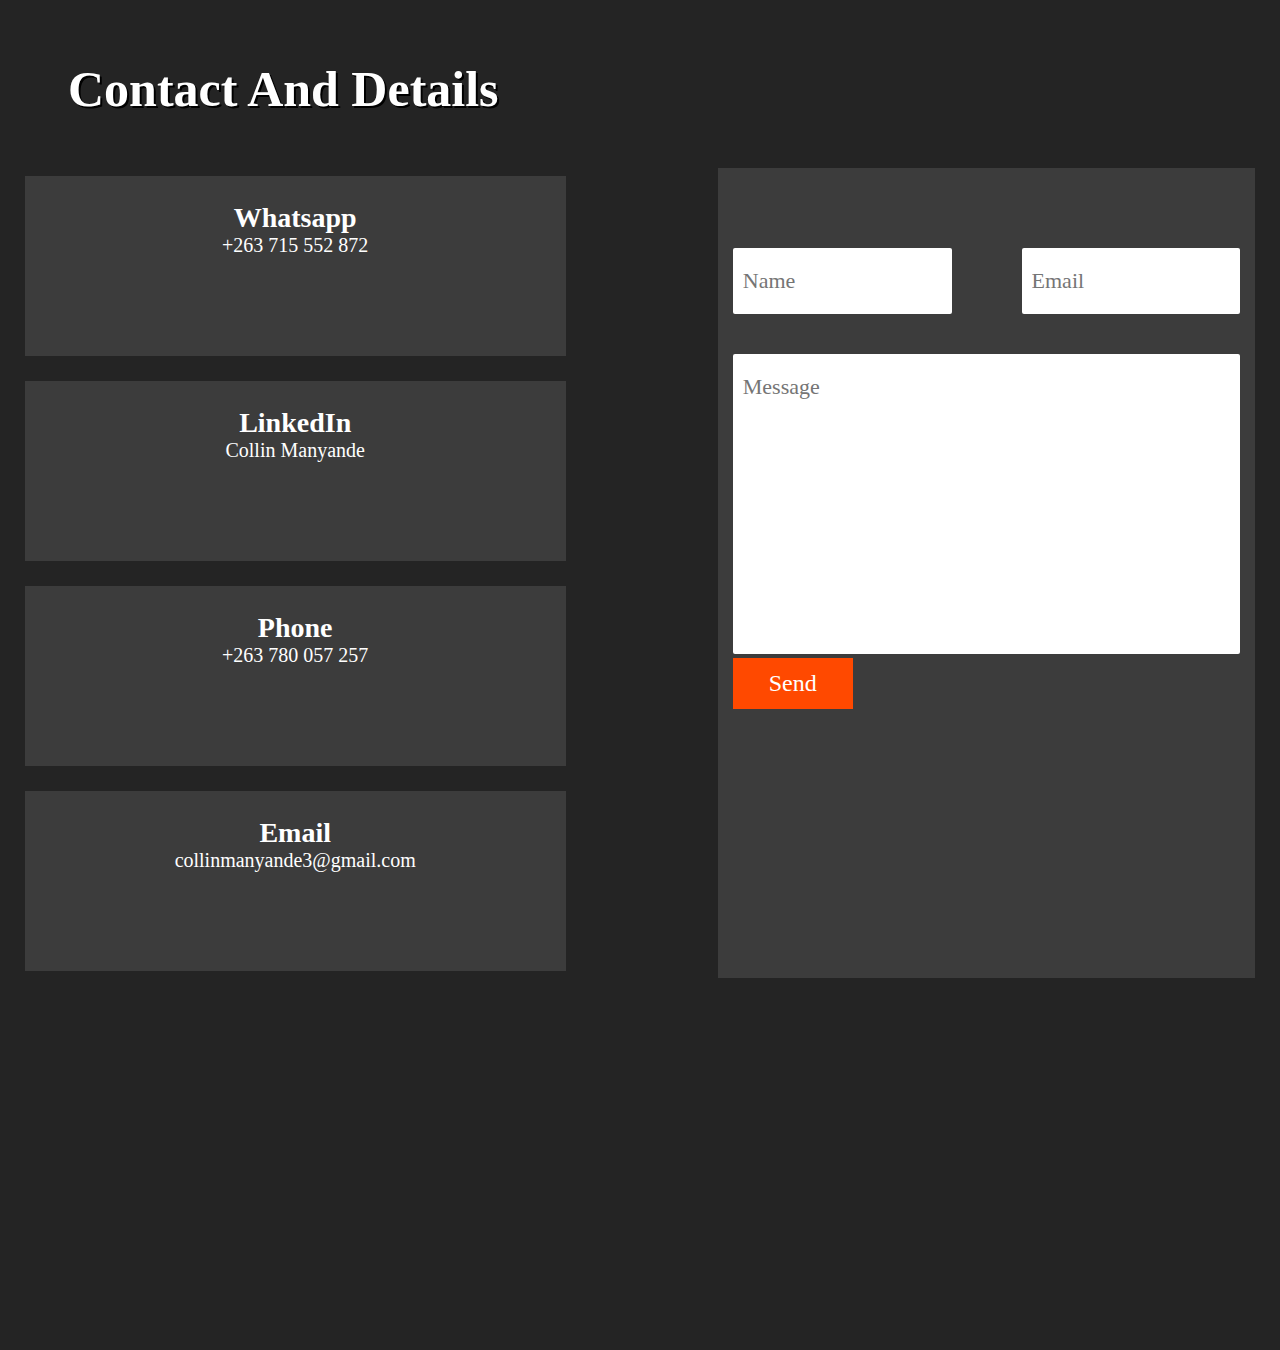
<file: hire.html>
<!DOCTYPE html>
<html lang="en">

<head>
    <meta charset="UTF-8">
    <meta name="viewport" content="width=device-width, initial-scale=1.0">
    <link rel="stylesheet" href="./hire.css">
    <link rel="stylesheet"
    href="https://unpkg.com/boxicons@latest/css/boxicons.min.css">
    <title>Hire Me</title>
</head>

<body>
    <section class="contact">
        <h2>Contact And Details</h2>
        <div class="all">
            <div class="details">
                <div class="box1">
                    <h4>Whatsapp</h4>
                    <p>+263 715 552 872</p>
                </div>
                <div class="box2">
                    <h4>LinkedIn</h4>
                    <p>Collin Manyande</p>
                </div>
                <div class="box3">
                    <h4>Phone</h4>
                    <p>+263 780 057 257</p>
                </div>
                <div class="box4">
                    <h4>Email</h4>
                    <p>collinmanyande3@gmail.com</p>
                </div>
            </div>
            <div class="form">
                <div class="form1">
                    <form action="#">
                        <input type="text" placeholder="Name" required>
                    </form>
                    <form action="#">
                        <input type="text" placeholder="Email" required>
                    </form>
                </div>
                <div class="area">
                    <textarea name="Message" id="" cols="50" rows="10" placeholder="Message" required></textarea>
                    <input type="submit" value="Send" placeholder="Send" required>
                </div>
            </div>
        </div>
    </section>
</body>

</html>
</file>
<file: hire.css>
* {
  padding: 0;
  margin: 0;
  box-sizing: border-box;
  transition: all 1s ease-in-out;
  font-family: Jost;
}

html {
  scroll-behavior: smooth;
}

.contact {
  background: #242424;
  height: 150vh;
}
.contact h2 {
  color: white;
  font-size: 50px;
  margin-left: 68px;
  padding-top: 60px;
  text-shadow: 2px 2px black;
}

.all {
  display: flex;
  justify-content: center;
  align-items: center;
  gap: 72px;
}

.details {
  margin-top: 50px;
}

.box1,
.box2,
.box3,
.box4 {
  width: 100%;
  height: 20vh;
  background: #3C3C3C;
  padding: 12px 150px;
}
.box1 h4,
.box2 h4,
.box3 h4,
.box4 h4 {
  font-size: 28px;
  color: white;
  text-align: center;
  padding-top: 14px;
}
.box1 p,
.box2 p,
.box3 p,
.box4 p {
  font-size: 20px;
  color: white;
  text-align: center;
}

.box2 {
  margin-top: 25px;
}

.box3 {
  margin-top: 25px;
}

.box4 {
  margin-top: 25px;
}

.form {
  align-items: center;
  justify-content: center;
  background: #3C3C3C;
  width: 42%;
  height: 90vh;
  margin-top: 50px;
  margin-left: 80px;
}
.form .form1 {
  display: flex;
  justify-content: center;
  align-items: center;
  gap: 40px;
}
.form .form1 form {
  width: 100%;
  margin: 0 15px;
}
.form .form1 form input {
  width: 100%;
  margin-top: 80px;
  padding: 20px 0;
  border: none;
  background-color: white;
  padding-left: 10px;
  border-radius: 2px;
  outline: none;
  font-size: 22px;
}
.form .area {
  margin: 0 15px;
}
.form .area textarea {
  width: 100%;
  margin-top: 40px;
  padding: 20px 0;
  border: none;
  background-color: white;
  padding-left: 10px;
  border-radius: 2px;
  outline: none;
  font-size: 22px;
  resize: none;
}
.form .area input {
  background: #FF4900;
  padding: 12px 36px;
  border: none;
  color: white;
  font-size: 24px;
}
.form .area input:hover {
  background: #a12f01;
}

@media (max-width: 991px) {
  .contact {
    background: #242424;
    height: 100vh;
  }
  .contact h2 {
    color: white;
    font-size: 50px;
    margin-left: 68px;
    padding-top: 60px;
    text-shadow: 2px 2px black;
  }
  .all {
    display: flex;
    justify-content: center;
    align-items: center;
    gap: 8px;
  }
  .details {
    margin-top: 50px;
  }
  .box1,
  .box2,
  .box3,
  .box4 {
    width: 100%;
    height: 16vh;
    background: #3C3C3C;
    padding: 12px 60px;
  }
  .box1 h4,
  .box2 h4,
  .box3 h4,
  .box4 h4 {
    font-size: 28px;
    color: white;
    text-align: center;
    padding-top: 14px;
  }
  .box1 p,
  .box2 p,
  .box3 p,
  .box4 p {
    font-size: 20px;
    color: white;
    text-align: center;
  }
  .box2 {
    margin-top: 25px;
  }
  .box3 {
    margin-top: 25px;
  }
  .box4 {
    margin-top: 25px;
  }
  .form {
    align-items: center;
    justify-content: center;
    background: #3C3C3C;
    width: 42%;
    height: 69vh;
    margin-top: 50px;
  }
  .form .form1 {
    display: flex;
    justify-content: center;
    align-items: center;
    gap: 40px;
  }
  .form .form1 form {
    width: 100%;
    margin: 0 15px;
  }
  .form .form1 form input {
    width: 100%;
    margin-top: 80px;
    padding: 20px 0;
    border: none;
    background-color: white;
    padding-left: 10px;
    border-radius: 2px;
    outline: none;
    font-size: 22px;
  }
  .form .area {
    margin: 0 15px;
  }
  .form .area textarea {
    width: 100%;
    margin-top: 40px;
    padding: 20px 0;
    border: none;
    background-color: white;
    padding-left: 10px;
    border-radius: 2px;
    outline: none;
    font-size: 22px;
    resize: none;
  }
  .form .area input {
    background: #FF4900;
    padding: 12px 36px;
    border: none;
    color: white;
    font-size: 24px;
  }
}
@media (max-width: 768px) {
  .contact {
    background: #242424;
    height: 120vh;
  }
  .contact h2 {
    color: white;
    font-size: 50px;
    margin-left: 68px;
    padding-top: 60px;
    text-shadow: 2px 2px black;
  }
  .all {
    display: flex;
    justify-content: center;
    align-items: center;
    gap: 72px;
  }
  .details {
    margin-top: 50px;
  }
  .box1,
  .box2,
  .box3,
  .box4 {
    width: 100%;
    height: 20vh;
    background: #3C3C3C;
    padding: 12px 150px;
  }
  .box1 h4,
  .box2 h4,
  .box3 h4,
  .box4 h4 {
    font-size: 28px;
    color: white;
    text-align: center;
    padding-top: 14px;
  }
  .box1 p,
  .box2 p,
  .box3 p,
  .box4 p {
    font-size: 20px;
    color: white;
    text-align: center;
  }
  .box2 {
    margin-top: 25px;
  }
  .box3 {
    margin-top: 25px;
  }
  .box4 {
    margin-top: 25px;
  }
  .form {
    align-items: center;
    justify-content: center;
    background: #3C3C3C;
    width: 42%;
    height: 90vh;
    margin-top: 50px;
    margin-left: 80px;
  }
  .form .form1 {
    display: flex;
    justify-content: center;
    align-items: center;
    gap: 40px;
  }
  .form .form1 form {
    width: 100%;
    margin: 0 15px;
  }
  .form .form1 form input {
    width: 100%;
    margin-top: 80px;
    padding: 20px 0;
    border: none;
    background-color: white;
    padding-left: 10px;
    border-radius: 2px;
    outline: none;
    font-size: 22px;
  }
  .form .area {
    margin: 0 15px;
  }
  .form .area textarea {
    width: 100%;
    margin-top: 40px;
    padding: 20px 0;
    border: none;
    background-color: white;
    padding-left: 10px;
    border-radius: 2px;
    outline: none;
    font-size: 22px;
    resize: none;
  }
  .form .area input {
    background: #FF4900;
    padding: 12px 36px;
    border: none;
    color: white;
    font-size: 24px;
  }
}
@media (max-width: 600px) {
  .contact {
    background: #242424;
    height: 120vh;
  }
  .contact h2 {
    color: white;
    font-size: 50px;
    margin-left: 68px;
    padding-top: 60px;
    text-shadow: 2px 2px black;
  }
  .all {
    display: flex;
    justify-content: center;
    align-items: center;
    gap: 72px;
  }
  .details {
    margin-top: 50px;
  }
  .box1,
  .box2,
  .box3,
  .box4 {
    width: 100%;
    height: 20vh;
    background: #3C3C3C;
    padding: 12px 150px;
  }
  .box1 h4,
  .box2 h4,
  .box3 h4,
  .box4 h4 {
    font-size: 28px;
    color: white;
    text-align: center;
    padding-top: 14px;
  }
  .box1 p,
  .box2 p,
  .box3 p,
  .box4 p {
    font-size: 20px;
    color: white;
    text-align: center;
  }
  .box2 {
    margin-top: 25px;
  }
  .box3 {
    margin-top: 25px;
  }
  .box4 {
    margin-top: 25px;
  }
  .form {
    align-items: center;
    justify-content: center;
    background: #3C3C3C;
    width: 42%;
    height: 90vh;
    margin-top: 50px;
    margin-left: 80px;
  }
  .form .form1 {
    display: flex;
    justify-content: center;
    align-items: center;
    gap: 40px;
  }
  .form .form1 form {
    width: 100%;
    margin: 0 15px;
  }
  .form .form1 form input {
    width: 100%;
    margin-top: 80px;
    padding: 20px 0;
    border: none;
    background-color: white;
    padding-left: 10px;
    border-radius: 2px;
    outline: none;
    font-size: 22px;
  }
  .form .area {
    margin: 0 15px;
  }
  .form .area textarea {
    width: 100%;
    margin-top: 40px;
    padding: 20px 0;
    border: none;
    background-color: white;
    padding-left: 10px;
    border-radius: 2px;
    outline: none;
    font-size: 22px;
    resize: none;
  }
  .form .area input {
    background: #FF4900;
    padding: 12px 36px;
    border: none;
    color: white;
    font-size: 24px;
  }
}/*# sourceMappingURL=hire.css.map */
</file>
